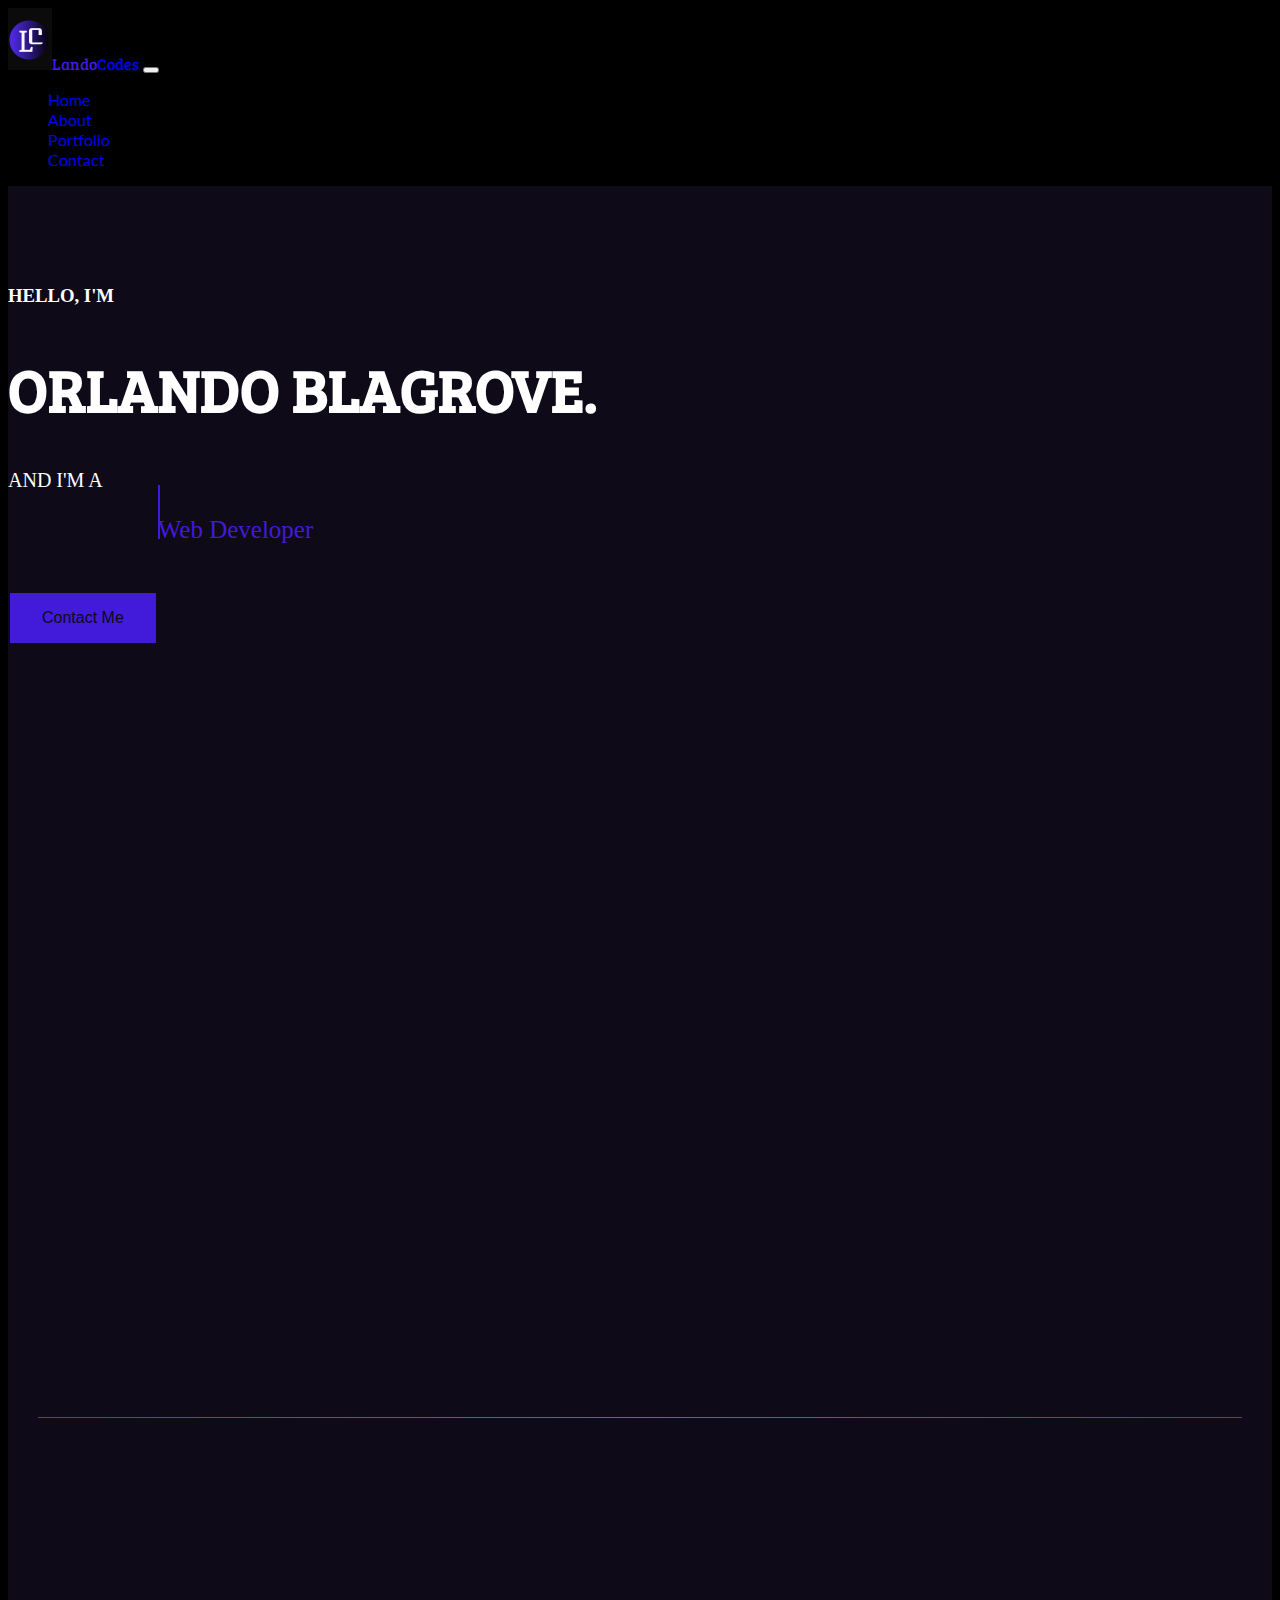
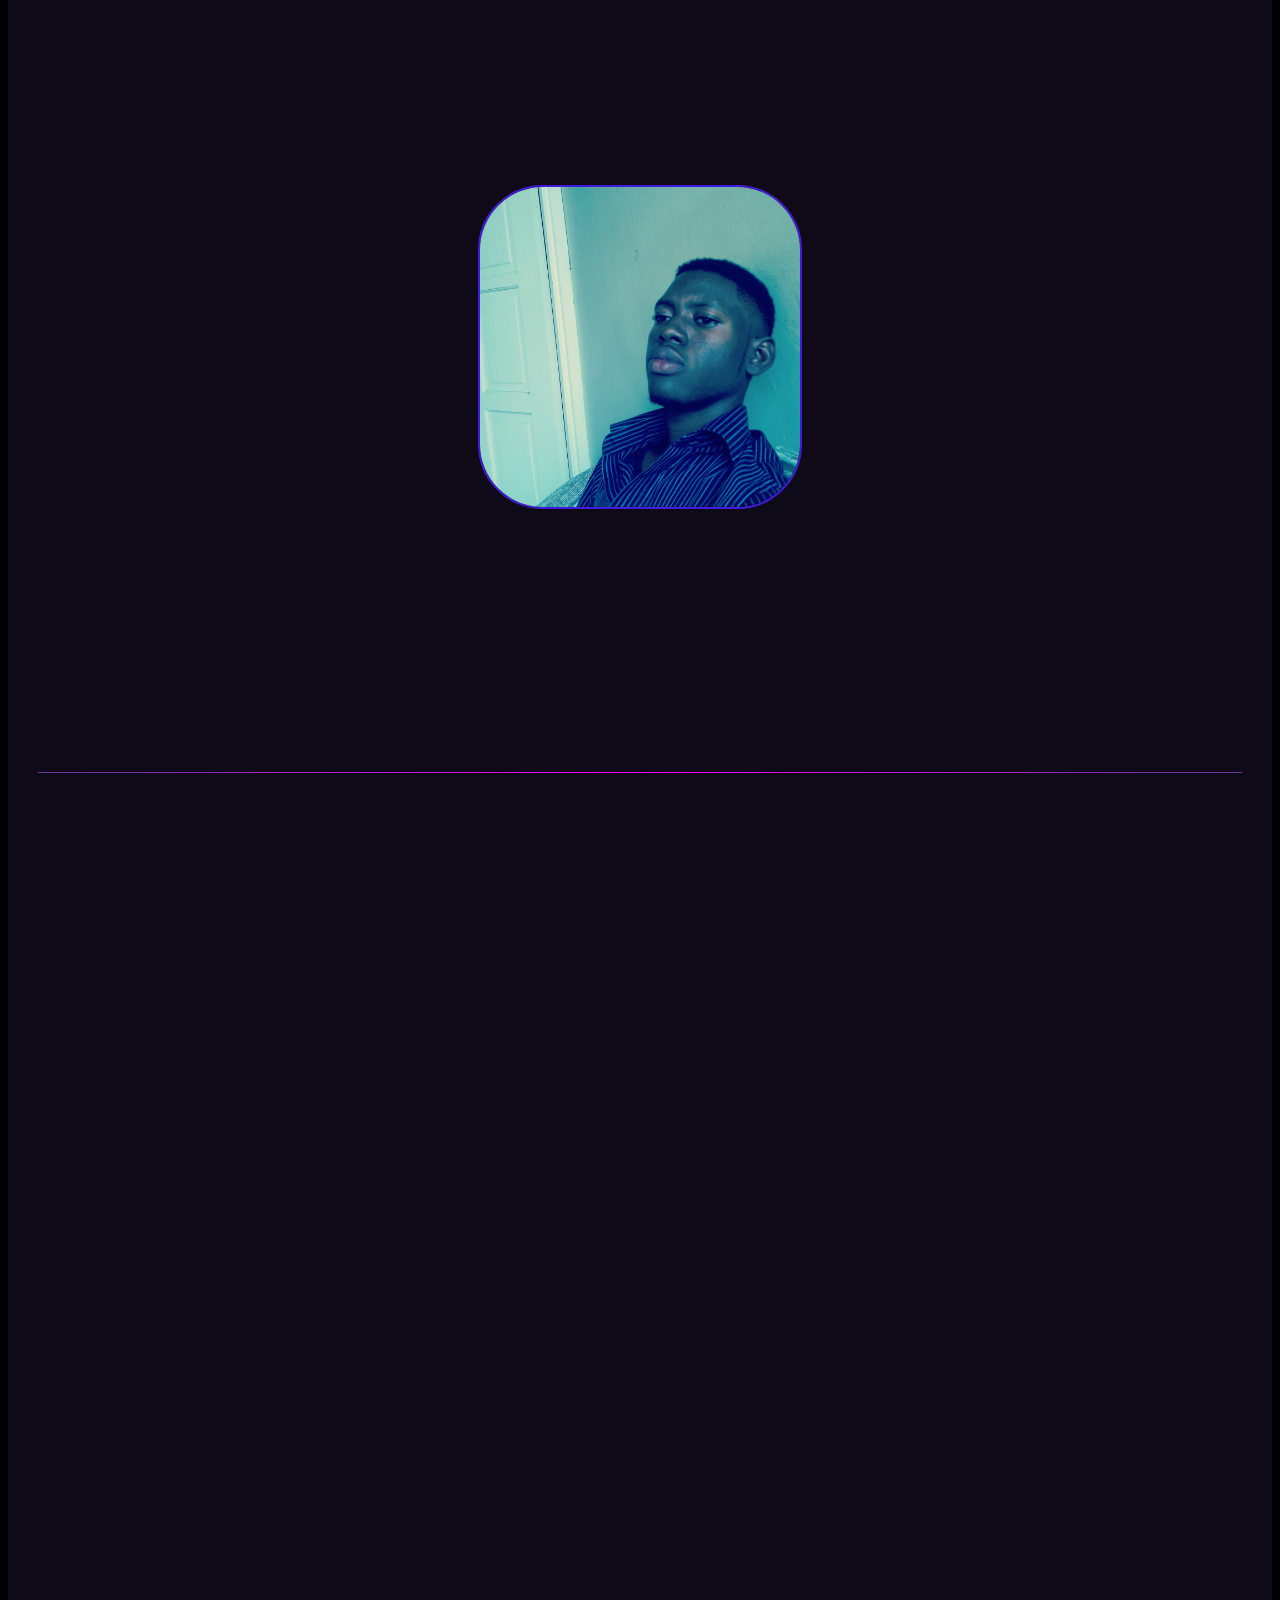
<file: Portfolio/index.html>
<!DOCTYPE html>
<html lang="en">
<head>
  <meta charset="UTF-8">
  <meta http-equiv="X-UA-Compatible" content="IE=edge">
  <meta name="viewport" content="width=device-width, initial-scale=1.0">
  <title>Portfolio Website</title>
  <link rel="shortcut icon" href="images\1b722204548e4440b6da6cd548ae52c7.png" type="image/x-icon">
  <link href="https://cdn.jsdelivr.net/npm/bootstrap@5.0.0-beta3/dist/css/bootstrap.min.css" rel="stylesheet" integrity="sha384-eOJMYsd53ii+scO/bJGFsiCZc+5NDVN2yr8+0RDqr0Ql0h+rP48ckxlpbzKgwra6" crossorigin="anonymous">
  <link rel="stylesheet" href="style.css">
  <link rel="preconnect" href="https://fonts.gstatic.com">
<link href="https://fonts.googleapis.com/css2?family=Bree+Serif&family=Dancing+Script:wght@700&family=Lora+Bungee+Shade&display=swap" rel="stylesheet">
  <link rel="stylesheet" href="https://cdnjs.cloudflare.com/ajax/libs/font-awesome/5.15.3/css/all.min.css" integrity="sha512-iBBXm8fW90+nuLcSKlbmrPcLa0OT92xO1BIsZ+ywDWZCvqsWgccV3gFoRBv0z+8dLJgyAHIhR35VZc2oM/gI1w==" crossorigin="anonymous" />
<link href="https://fonts.googleapis.com/css2?family=Bungee+Shade&display=swap" rel="stylesheet">
<link rel="preconnect" href="https://fonts.gstatic.com">
<link rel="preconnect" href="https://fonts.gstatic.com">
<link href="https://fonts.googleapis.com/css2?family=Lato:wght@700&display=swap" rel="stylesheet">
<script type="text/Javascript" src="index.js"></script>
<body>
  <!-- Navbar -->
  <nav class="navbar navbar-expand-sm navbar-dark fixed-top justify-content-center">
    <div class="container-fluid ">
      <a class="navbar-brand text-white" href="#home"><img src="images\1b722204548e4440b6da6cd548ae52c7.png" alt="" onClick="refreshPage()"><span>Lando</span>Codes</a>
      <button class="navbar-toggler " type="button" data-bs-toggle="collapse" data-bs-target="#navbarNav" aria-controls="navbarNav" aria-expanded="false" aria-label="Toggle navigation">
        <span class="navbar-toggler-icon"></span>
      </button>
      <div class="collapse navbar-collapse" id="navbarNav">
        <ul class="navbar-nav ms-auto bg-transparent">
          <li class="nav-item">
            <a class="nav-link active text-white" aria-current="page" href="#home">Home</a>
          </li>
          <li class="nav-item">
            <a class="nav-link text-white " href="#about">About</a>
          </li>
          <li class="nav-item">
            <a class="nav-link text-white" href="#portfolio">Portfolio</a>
          </li>
          <!-- <li class="nav-item">
            <a class="nav-link text-white" href="#blog">Blog</a>
          </li> -->
          <li class="nav-item">
            <a class="nav-link text-white" href="#contact">Contact</a>
          </li>
        </ul>
      </div>
    </div>
  </nav>
  
  <!-- home -->
  <span class="anchor" id="home"></span>
  <section class="home "  >
    <div class="row">
      <div class="col-12">
        <div class="container">
          <h3 > Hello, I'm </h3>
          <h1>Orlando Blagrove.</h1>
          <div class="wrapper">
            <div class="text-static">
              And I'm a
            </div>
            <ul class="text-animated">
              <li><span>Web Developer</span></li>
              <li><span>Content Creator</span></li>
            </ul>
            <br>
          </div>
          <div>
              <a href="#contact"><button class="hover">Contact Me</button></a>
            </div>
            <div class="main">
            <ul >
              <li><a href="https://www.instagram.com/lando_codes/"><i class="fab fa-instagram"></i></a></li>
              <li><a href="https://twitter.com/lando_codes"><i class="fab fa-twitter"></i></a></li>
              <li><a href="https://www.linkedin.com/in/orlando-blagrove-41aa63144/"><i class="fab fa-linkedin"></i></a></li>
              <li><a href="https://github.com/landocodes"><i class="fab fa-github"></i></a></li>
              <li><a href="https://www.youtube.com/channel/UCBPrazlBFMjdrVmUDHDx-Lg"><i class="fab fa-youtube"></i></a></li>
              </ul>
            </div>
          </div>
      </div>
        
    </div>
  </section>

    <!-- about -->
    <span class="anchor" id="about"></span>
    <section class="about">
      <div class="container">
        <div class="row">
          <div class="col-12 text-center">
            <h2 class="reveal">About Me</h2>
            <hr class="style">
          </div>
              <div class="col-lg-6 col-md-6 col-sm-6">
                <p class="reveal">
                  I am a computer science student and a techie, which is how I became interested in learning to code. I eventually fell in love with web development. I want to better myself as much as possible, one step at a time. I also enjoy playing video games and watching anime.                <div class="skills reveal">
                  <h3 class="text-center">Skills</h3>
                  <hr>
                <li>HTML5</li>
                <li>CSS3</li>
                <li>Javascript ES6</li>
                <li>Node JS</li>
                <li>Python</li>
                <li>Java</li>
                <li>PHP</li>
                <li>SQL</li>
                <li>MONGO DB</li>
              </div>
            </div>
            <div class="col-lg-4 col-md-6 col-sm-6 ">
              <img class="reveal" src="images\IMG_20171214_125857_204.jpg" alt="image of me">
            </div>
            </div>
          </div>
        </div>
      </div>
    </section>
    
    <!-- Portfolio -->
    <span class="anchor" id="portfolio"></span>
    <section class="portfolio">
      <div class="container ">
        <div class="row text-center">
          <div class="col-12">
            <h2 class="reveal">Portfolio</h2>
            <hr>
        </div>
      </div>
      <div class="row">
        <div class="col-lg-6 col-md-6 col-sm-6">
          <div class="thumbnail img1 reveal"><img
              src="images\screencapture-landocodes-github-io-Todo-todo-project-todo-html-2021-05-16-19_28_05.jpg">
          </div>
          <div class="reveal" id="text">
            A simple todo list application. You can add a todo, delete a todo or cross out a todo.
            Made with HTML5 CSS JAVASCRIPT. 
            <button class="btn btn-primary"><a href="https://github.com/landocodes/Todo/tree/main">source code</a></button>
            <button class="btn btn-primary"><a href="https://landocodes.github.io/todo%20project/todo.html">live site</a></button>
          </div>
        </div>
        <div class="col-lg-6 col-md-6 col-sm-6">
          <div class="thumbnail reveal"><img
              src="images\front page.jpg">
          </div>
          <div class="reveal" id="text">
            Personal portfolio website. This is what you are looking at. Made with HTML5 CSS3 JAVASCRIPT
            <button class="btn btn-primary"><a href="https://github.com/landocodes/Portfolio/tree/main/Portfolio">source code</a> </button>
          </div>
        </div>
      </div>
    </section>

    <!-- contact -->
    <span class="anchor" id="contact"></span>
    <section class="contact">
      <div class="container">
        <div class="row text-center">
          <div class="col-12">
            <h2 class="reveal">Contact</h2>
            <h5 class="reveal">Get in touch</h5>
            <hr>
            <h4 class="reveal">Please do not hesitate to contact me, whether it is to discuss a project or just to say hello.</h4>
            <div class="col-6 offset-3" >
            <div id="errormsg"></div>
            <form class="form-dark reveal" action="https://formsubmit.co/blagrove87@gmail.com" method="POST" onsubmit = "return validate();">
              <div class="mb-3">
              <input class="form-control" type="text" name="name" id="name" placeholder="Name">
              </div>
              <div class="mb-3">
              <input class="form-control" type="email" name="email" id="email" placeholder="Email">
              </div>
            <div class="mb-3">
              <input class="form-control" type="text" name="subject" id="subject" placeholder="Subject">
            </div>
            <div class="mb-3">
              <textarea class="form-control" name="message" id="message" rows="5" placeholder="Your Message..."></textarea>
            </div>
              <input type="hidden" name="_next" value="https://orlandoblagrove.com/thanks.html">
              <input type="hidden" name="_captcha" value="false">
              <button type="submit" class="btn">Send Message</button>
            </form>
          </div>
          </div>
        </div>
      </div>
    </section>

    <!--footer-->
    <span class="anchor"></span>
    <footer class="mt-auto text-white-50 reveal">
      <div class="social">
        <ul>
        <li><a href="https://www.instagram.com/lando_codes/"><i class="fab fa-instagram"></i></a></li>
        <li><a href="https://twitter.com/lando_codes"><i class="fab fa-twitter"></i></a></li>
        <li><a href="https://www.linkedin.com/in/orlando-blagrove-41aa63144/"><i class="fab fa-linkedin"></i></a></li>
        <li><a href="https://github.com/landocodes"><i class="fab fa-github"></i></a></li>
        <li><a href="https://www.youtube.com/channel/UCBPrazlBFMjdrVmUDHDx-Lg"><i class="fab fa-youtube"></i></a></li>
        </ul>
        </div>
      <h4>Orlando Blagrove</h4>
      <p> Lando_codes&copy;2021 </p>
  </footer>
  <button onclick="topFunction()" id="btn-top" title="Go to top"><i class="fas fa-chevron-up"></i></a>
  </button>
  <script src="https://cdn.jsdelivr.net/npm/bootstrap@5.0.0-beta3/dist/js/bootstrap.bundle.min.js" integrity="sha384-JEW9xMcG8R+pH31jmWH6WWP0WintQrMb4s7ZOdauHnUtxwoG2vI5DkLtS3qm9Ekf" crossorigin="anonymous"></script>
</body>
</html>
</file>
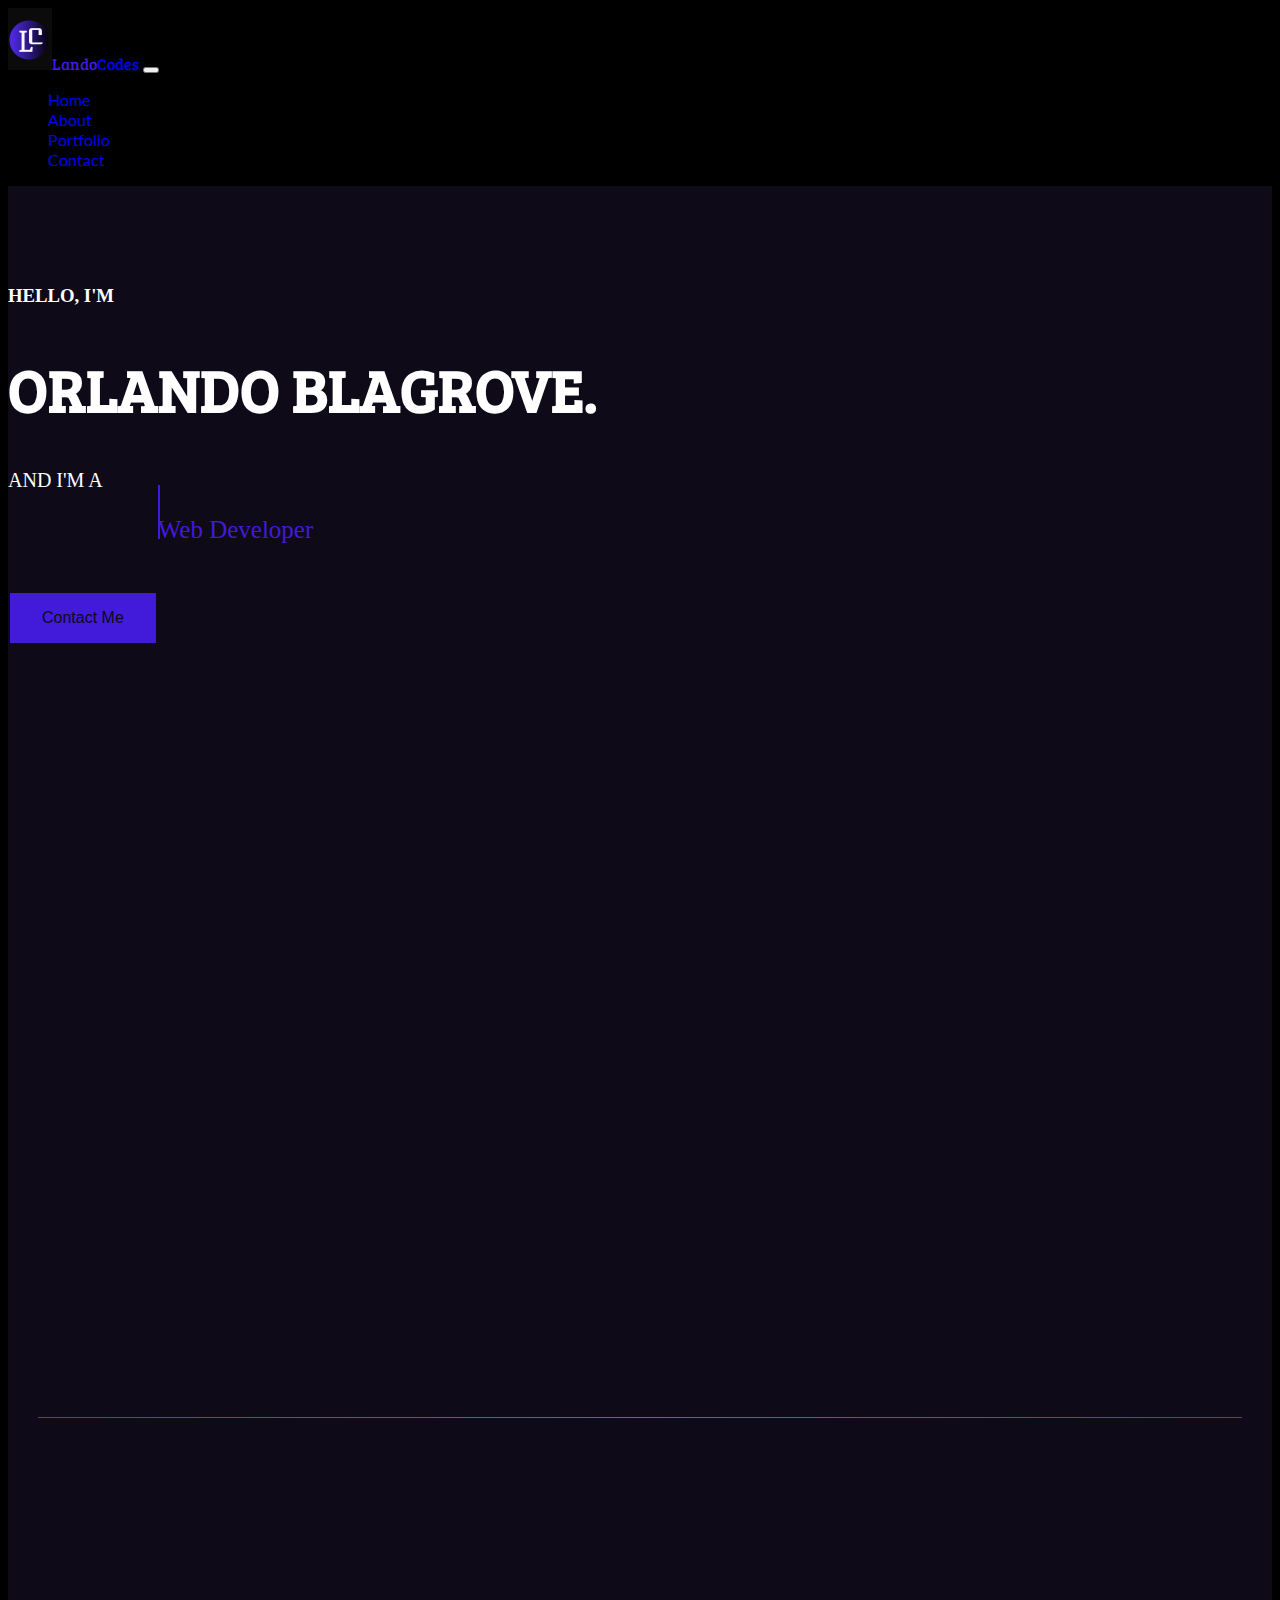
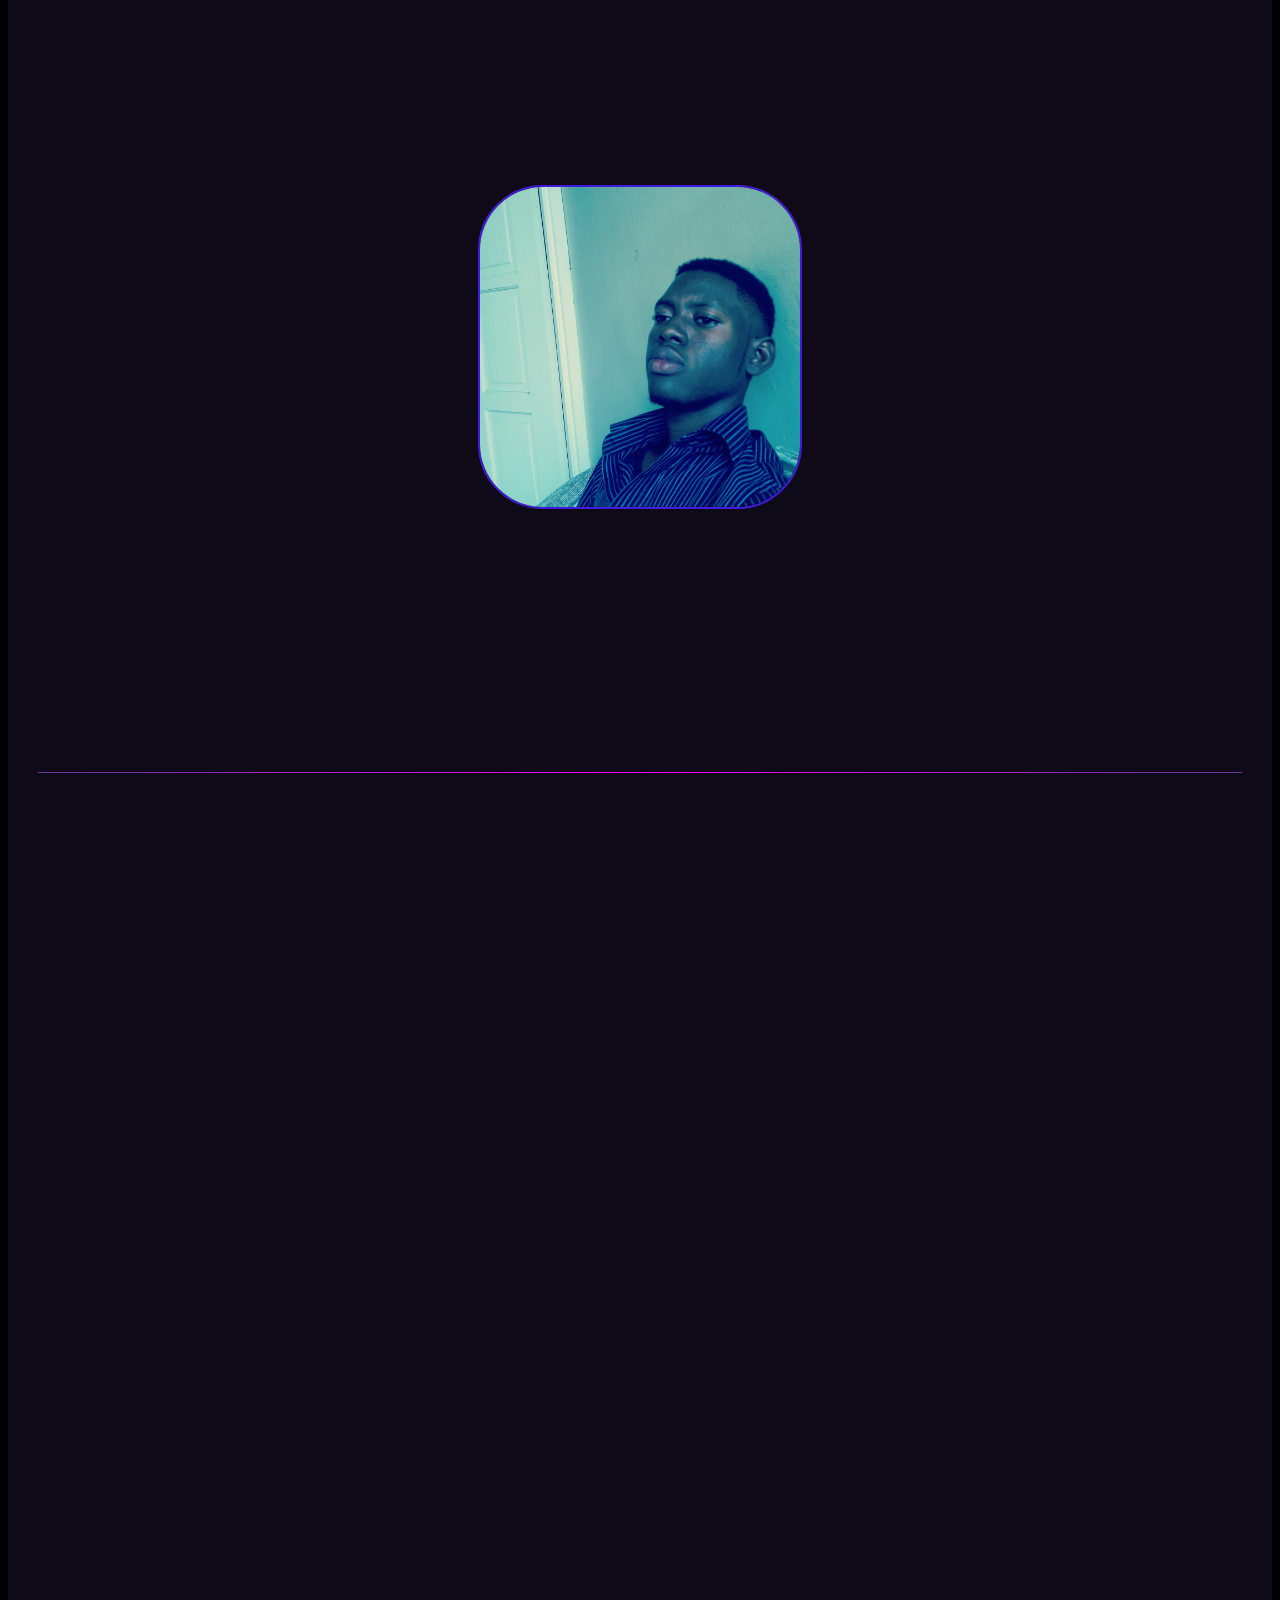
<file: Portfolio/home.html>
<!DOCTYPE html>
<html lang="en">
<head>
  <meta charset="UTF-8">
  <meta http-equiv="X-UA-Compatible" content="IE=edge">
  <meta name="viewport" content="width=device-width, initial-scale=1.0">
  <title>Home</title>
  <link href="https://cdn.jsdelivr.net/npm/bootstrap@5.0.0-beta3/dist/css/bootstrap.min.css" rel="stylesheet" integrity="sha384-eOJMYsd53ii+scO/bJGFsiCZc+5NDVN2yr8+0RDqr0Ql0h+rP48ckxlpbzKgwra6" crossorigin="anonymous">
  <link rel="stylesheet" href="style.css">
  <link rel="preconnect" href="https://fonts.gstatic.com">
<link href="https://fonts.googleapis.com/css2?family=Bree+Serif&family=Dancing+Script:wght@700&family=Lora+Bungee+Shade&display=swap" rel="stylesheet">
  <link rel="stylesheet" href="https://cdnjs.cloudflare.com/ajax/libs/font-awesome/5.15.3/css/all.min.css" integrity="sha512-iBBXm8fW90+nuLcSKlbmrPcLa0OT92xO1BIsZ+ywDWZCvqsWgccV3gFoRBv0z+8dLJgyAHIhR35VZc2oM/gI1w==" crossorigin="anonymous" />
<link href="https://fonts.googleapis.com/css2?family=Bungee+Shade&display=swap" rel="stylesheet">
<link rel="preconnect" href="https://fonts.gstatic.com">
<link rel="preconnect" href="https://fonts.gstatic.com">
<link href="https://fonts.googleapis.com/css2?family=Lato:wght@700&display=swap" rel="stylesheet">
<script type="text/Javascript" src="index.js"></script>
<body>
  <!-- Navbar -->
  <nav class="navbar navbar-expand-sm navbar-dark fixed-top justify-content-center">
    <div class="container-fluid ">
      <a class="navbar-brand text-white" href="#home"><img src="images\1b722204548e4440b6da6cd548ae52c7.png" alt=""><span>Lando</span>Codes</a>
      <button class="navbar-toggler " type="button" data-bs-toggle="collapse" data-bs-target="#navbarNav" aria-controls="navbarNav" aria-expanded="false" aria-label="Toggle navigation">
        <span class="navbar-toggler-icon"></span>
      </button>
      <div class="collapse navbar-collapse" id="navbarNav">
        <ul class="navbar-nav ms-auto bg-transparent">
          <li class="nav-item">
            <a class="nav-link active text-white" aria-current="page" href="#home">Home</a>
          </li>
          <li class="nav-item">
            <a class="nav-link text-white " href="#about">About</a>
          </li>
          <li class="nav-item">
            <a class="nav-link text-white" href="#portfolio">Portfolio</a>
          </li>
          <!-- <li class="nav-item">
            <a class="nav-link text-white" href="#blog">Blog</a>
          </li> -->
          <li class="nav-item">
            <a class="nav-link text-white" href="#contact">Contact</a>
          </li>
        </ul>
      </div>
    </div>
  </nav>
  
  <!-- home -->
  <span class="anchor" id="home"></span>
  <section class="home "  >
    <div class="row">
      <div class="col-12">
        <div class="container">
          <h3 > Hello, I'm </h3>
          <h1>Orlando Blagrove.</h1>
          <div class="wrapper">
            <div class="text-static">
              And I'm a
            </div>
            <ul class="text-animated">
              <li><span>Web Developer</span></li>
              <li><span>Content Creator</span></li>
            </ul>
            <br>
          </div>
          <div>
              <a href="#contact"><button class="hover">Contact Me</button></a>
            </div>
            <div class="main">
            <ul >
              <li><a href="https://www.instagram.com/lando_codes/"><i class="fab fa-instagram"></i></a></li>
              <li><a href="https://twitter.com/lando_codes"><i class="fab fa-twitter"></i></a></li>
              <li><a href="https://www.linkedin.com/in/orlando-blagrove-41aa63144/"><i class="fab fa-linkedin"></i></a></li>
              <li><a href="https://github.com/landocodes"><i class="fab fa-github"></i></a></li>
              <li><a href="https://www.youtube.com/channel/UCBPrazlBFMjdrVmUDHDx-Lg"><i class="fab fa-youtube"></i></a></li>
              </ul>
            </div>
          </div>
      </div>
        
    </div>
  </section>

  

    <!-- about -->
    
    <span class="anchor" id="about"></span>
    <section class="about">
      <div class="container">
        <div class="row">
          <div class="col-12 text-center">
            <h2 class="reveal">About Me</h2>
            <hr class="style">
          </div>
              <div class="col-lg-6 col-md-6 col-sm-6">
                <p class="reveal">
                  I am a computer science student and a techie, which is how I became interested in learning to code. I eventually fell in love with web development. I want to better myself as much as possible, one step at a time. I also enjoy playing video games and watching anime.                <div class="skills reveal">
                  <h3 class="text-center">Skills</h3>
                  <hr>
                <li>HTML5</li>
                <li>CSS3</li>
                <li>Javascript ES6</li>
                <li>Node JS</li>
                <li>Python</li>
                <li>Java</li>
                <li>PHP</li>
                <li>SQL</li>
                <li>MONGO DB</li>
              </div>
            </div>
            <div class="col-lg-4 col-md-6 col-sm-6 ">
              <img class="reveal" src="images\IMG_20171214_125857_204.jpg" alt="image of me">
            </div>
            
            </div>
          </div>
        </div>
      </div>
    </section>
    
    <!-- Portfolio -->
    <span class="anchor" id="portfolio"></span>
    <section class="portfolio">
      <div class="container ">
        <div class="row text-center">
          <div class="col-12">
            <h2 class="reveal">Portfolio</h2>
            <hr>
        </div>
      </div>
      <div class="row">
        <div class="col-lg-6 col-md-6 col-sm-6">
          <div class="thumbnail img1 reveal"><img
              src="images\screencapture-landocodes-github-io-Todo-todo-project-todo-html-2021-05-16-19_28_05.jpg">
          </div>
          <div class="reveal" id="text">
            A simple todo list application. You can add a todo, delete a todo or cross out a todo.
            Made with HTML5 CSS JAVASCRIPT. 
            
            <button class="btn btn-primary"><a href="https://github.com/landocodes/Todo/tree/main">source code</a></button>
            
            <button class="btn btn-primary"><a href="http://www.orlandoblagrove.com/Todo/">live site</a></button>
          </div>
         
        </div>
        <div class="col-lg-6 col-md-6 col-sm-6">
          <div class="thumbnail reveal"><img
              src="images\front page.jpg">
          </div>
          <div class="reveal" id="text">
            Personal portfolio website. This is what you are looking at. Made with HTML5 CSS3 JAVASCRIPT
            <button class="btn btn-primary"><a href="https://github.com/landocodes/Portfolio/tree/main/Portfolio">source code</a> </button>
          </div>
        </div>
        
  
  
      </div>

    </section>

    

    <!-- contact -->
    <span class="anchor" id="contact"></span>
    <section class="contact">
      <div class="container">
        <div class="row text-center">
          <div class="col-12">
            <h2 class="reveal">Contact</h2>
            <h5 class="reveal">Get in touch</h5>
            <hr>
            <h4 class="reveal">Please do not hesitate to contact me, whether it is to discuss a project or just to say hello.</h4>
            <div class="col-6 offset-3" >
            <div id="errormsg"></div>
            <form class="form-dark reveal" action="https://formsubmit.co/blagrove87@gmail.com" method="POST" onsubmit = "return validate();">
              <div class="mb-3">
              <input type="hidden" name="_next" value="https://orlandoblagrove.com/thanks.html">
              <input class="form-control" type="text" name="name" id="name" placeholder="Name">
              </div>
              <div class="mb-3">
              <input class="form-control" type="email" name="email" id="email" placeholder="Email">
              </div>
            <div class="mb-3">
              <input class="form-control" type="text" name="subject" id="subject" placeholder="Subject">
            </div>
            <div class="mb-3">
              <textarea class="form-control" name="message" id="message" rows="5" placeholder="Your Message..."></textarea>
            </div>
              <button type="submit" class="btn">Send Message</button>
            </form>
          </div>
          </div>
        </div>
      </div>
    </section>

    <!--footer-->
   
    <span class="anchor"></span>
    <footer class="mt-auto text-white-50 reveal">
      <div class="social">
        <ul>
        <li><a href="https://www.instagram.com/lando_codes/"><i class="fab fa-instagram"></i></a></li>
        <li><a href="https://twitter.com/lando_codes"><i class="fab fa-twitter"></i></a></li>
        <li><a href="https://www.linkedin.com/in/orlando-blagrove-41aa63144/"><i class="fab fa-linkedin"></i></a></li>
        <li><a href="https://github.com/landocodes"><i class="fab fa-github"></i></a></li>
        <li><a href="https://www.youtube.com/channel/UCBPrazlBFMjdrVmUDHDx-Lg"><i class="fab fa-youtube"></i></a></li>
        </ul>
        </div>
      <h4>Orlando Blagrove</h4>
      <p> Lando_codes&copy;2021 </p>
  </footer>
  <button onclick="topFunction()" id="btn-top" title="Go to top"><i class="fas fa-chevron-up"></i></a>
  </button>
  <script src="https://cdn.jsdelivr.net/npm/bootstrap@5.0.0-beta3/dist/js/bootstrap.bundle.min.js" integrity="sha384-JEW9xMcG8R+pH31jmWH6WWP0WintQrMb4s7ZOdauHnUtxwoG2vI5DkLtS3qm9Ekf" crossorigin="anonymous"></script>
</body>
</html>
</file>
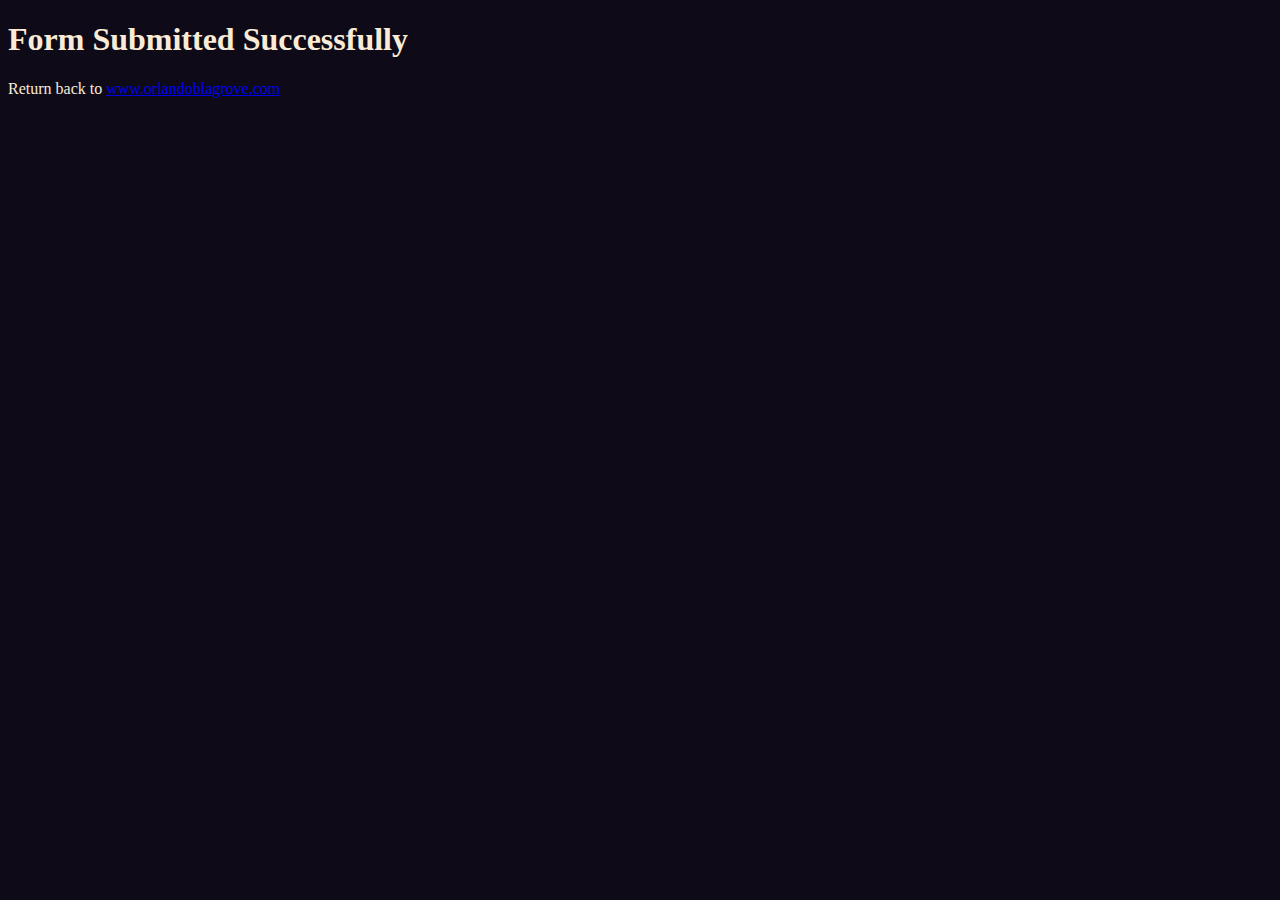
<file: Portfolio/thanks.html>
<!DOCTYPE html>
<html lang="en">
<head>
  <meta charset="UTF-8">
  <meta http-equiv="X-UA-Compatible" content="IE=edge">
  <meta name="viewport" content="width=device-width, initial-scale=1.0">
  <title>Successful</title>
</head>
<body style="background-color: #0E0A18;">
  <h1 style="color: antiquewhite;">Form Submitted Successfully</h1>
  <p style="color: antiquewhite;">Return back to <a href="https://www.orlandoblagrove.com/">www.orlandoblagrove.com</a> </p>
</body>
</html>
</file>
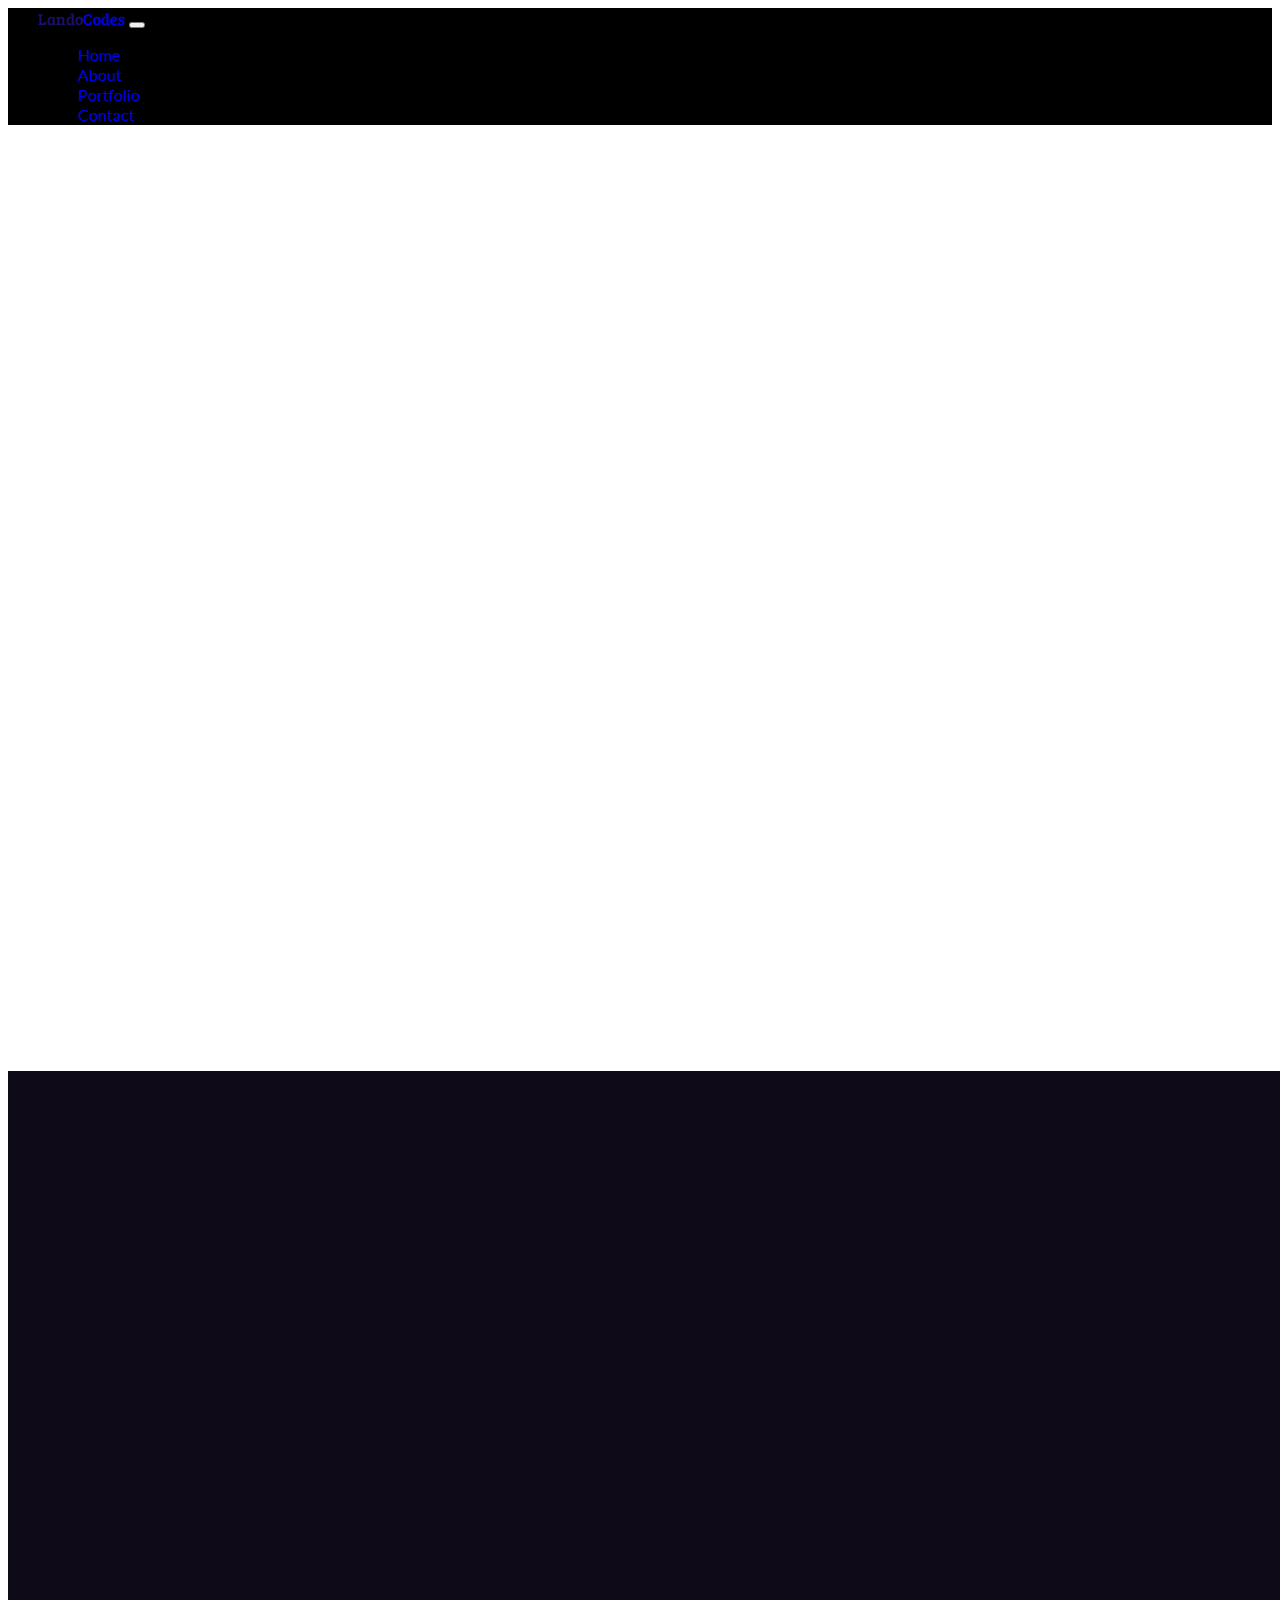
<file: Portfolio/Portfolio/home.html>
<!DOCTYPE html>
<html lang="en">
<head>
  <meta charset="UTF-8">
  <meta http-equiv="X-UA-Compatible" content="IE=edge">
  <meta name="viewport" content="width=device-width, initial-scale=1.0">
  <title>Home</title>
  <link href="https://cdn.jsdelivr.net/npm/bootstrap@5.0.0-beta3/dist/css/bootstrap.min.css" rel="stylesheet" integrity="sha384-eOJMYsd53ii+scO/bJGFsiCZc+5NDVN2yr8+0RDqr0Ql0h+rP48ckxlpbzKgwra6" crossorigin="anonymous">
  <link rel="stylesheet" href="style.css">
  <link rel="preconnect" href="https://fonts.gstatic.com">
<link href="https://fonts.googleapis.com/css2?family=Bree+Serif&family=Dancing+Script:wght@700&family=Lora+Bungee+Shade&display=swap" rel="stylesheet">
  <link rel="stylesheet" href="https://cdnjs.cloudflare.com/ajax/libs/font-awesome/5.15.3/css/all.min.css" integrity="sha512-iBBXm8fW90+nuLcSKlbmrPcLa0OT92xO1BIsZ+ywDWZCvqsWgccV3gFoRBv0z+8dLJgyAHIhR35VZc2oM/gI1w==" crossorigin="anonymous" />
<link href="https://fonts.googleapis.com/css2?family=Bungee+Shade&display=swap" rel="stylesheet">
<link rel="preconnect" href="https://fonts.gstatic.com">
<link rel="preconnect" href="https://fonts.gstatic.com">
<link href="https://fonts.googleapis.com/css2?family=Lato:wght@700&display=swap" rel="stylesheet">
<script type="text/Javascript" src="index.js"></script>
<body>
  <!-- Navbar -->
  <nav class="navbar navbar-expand-sm navbar-dark fixed-top justify-content-center">
    <div class="container-fluid ">
      <a class="navbar-brand text-white" href="#"><span>Lando</span>Codes</a>
      <button class="navbar-toggler " type="button" data-bs-toggle="collapse" data-bs-target="#navbarNav" aria-controls="navbarNav" aria-expanded="false" aria-label="Toggle navigation">
        <span class="navbar-toggler-icon"></span>
      </button>
      <div class="collapse navbar-collapse" id="navbarNav">
        <ul class="navbar-nav ms-auto bg-transparent">
          <li class="nav-item">
            <a class="nav-link active text-white" aria-current="page" href="#home">Home</a>
          </li>
          <li class="nav-item">
            <a class="nav-link text-white " href="#about">About</a>
          </li>
          <li class="nav-item">
            <a class="nav-link text-white" href="#portfolio">Portfolio</a>
          </li>
          <!-- <li class="nav-item">
            <a class="nav-link text-white" href="#blog">Blog</a>
          </li> -->
          <li class="nav-item">
            <a class="nav-link text-white" href="#contact">Contact</a>
          </li>
        </ul>
      </div>
    </div>
  </nav>
  
  <!-- home -->
  <span class="anchor" id="home"></span>
  <header class="home reveal"  >
    <div class="row">
      <div class="col-12">
        <div class="container ">
          <h3> Hello, I'm </h3>
          <h1>Orlando Blagrove.</h1>
          <div class="wrapper">
            <div class="text-static">
              I'm a
            </div>
            <ul class="text-animated">
              <li><span>Web Developer</span></li>
              <li><span>Content Creator</span></li>
            </ul>
            <br>
          </div>
          <div>
              <a href="#contact"><button class="hover">Contact Me</button></a>
            </div>
            <div class="sidebar">
            <ul >
              <li><a href="https://www.instagram.com/lando_codes/"><i class="fab fa-instagram"></i></a></li>
              <li><a href="https://twitter.com/lando_codes"><i class="fab fa-twitter"></i></a></li>
              <li><a href="https://www.linkedin.com/in/orlando-blagrove-41aa63144/"><i class="fab fa-linkedin"></i></a></li>
              <li><a href="https://github.com/landocodes"><i class="fab fa-github"></i></a></li>
              <li><a href="https://www.youtube.com/channel/UCBPrazlBFMjdrVmUDHDx-Lg"><i class="fab fa-youtube"></i></a></li>
              </ul>
            </div>
          </div>
      </div>
        
    </div>
  </header>

  

    <!-- about -->
    
    <span class="anchor" id="about"></span>
    <section class="about">
      <div class="container reveal">
        <div class="row">
          <div class="col-12 text-center">
            <h2>About Me</h2>
            <hr class="style">
          </div>
              <div class="col-lg-6 col-md-6 col-sm-6">
                <p>
                  I am a computer science student and a techie, which is how I came to learn to code. I eventually loved web development. I want to improve myself as much as I can, one step at a time.
                <div class="skills">
                  <h3 class="text-center">Skills</h3>
                  <hr>
                <li>HTML5</li>
                <li>CSS3</li>
                <li>Javascript ES6</li>
                <li>Node JS</li>
                <li>Python</li>
                <li>Java</li>
                <li>SQL</li>
                <li>MONGO DB</li>
              </div>
            </div>
            <div class="col-lg-4 col-md-6 col-sm-6 ">
              <img src="images\IMG_20171214_125857_204.jpg" alt="image of me">
            </div>
            
            </div>
          </div>
        </div>
      </div>
    </section>
    
    <!-- Portfolio -->
    <span class="anchor" id="portfolio"></span>
    <section class="portfolio">
      <div class="container reveal">
        <div class="row text-center">
          <div class="col-12">
            <h2>Portfolio</h2>
            <hr>
        </div>
      </div>
      <div class="row">
        <div class="col-lg-6 col-md-6 col-sm-6">
          <div class="thumbnail img1"><img
              src="images\screencapture-landocodes-github-io-Todo-todo-project-todo-html-2021-05-16-19_28_05.jpg">
          </div>
          <div id="text">
            A simple todo list application. You can add a todo, delete a todo or cross out a todo.
            Made with HTML5 CSS JAVASCRIPT. 
            
            <button class="btn btn-primary"><a href="https://github.com/landocodes/Todo/tree/main">source code</a></button>
            
            <button class="btn btn-primary"><a href="https://landocodes.github.io/Todo/todo%20project/todo.html">live site</a></button>
          </div>
         
        </div>
        <div class="col-lg-6 col-md-6 col-sm-6">
          <div class="thumbnail"><img
              src="images\front page.jpg">
          </div>
          <div id="text">
            Personal portfolio website. This is what you are looking at. Made with HTML5 CSS3 JAVASCRIPT
            <button class="btn btn-primary"><a href="https://github.com/landocodes/Portfolio/tree/main/Portfolio">source code</a> </button>
          </div>
        </div>
        
  
  
      </div>

    </section>

    

    <!-- contact -->
    <span class="anchor" id="contact"></span>
    <section class="contact">
      <div class="container">
        <div class="row text-center">
          <div class="col-12 reveal">
            <h2>Contact</h2>
            <h5>Get in touch</h5>
            <hr>
            <h4>Please do not hesitate to contact me, whether it is to discuss a project or just to say hello.</h4>
            <div class="col-6 offset-3" >
            <div id="errormsg"></div>
            <form class="form-dark" action="https://formsubmit.co/blagrove87@gmail.com" method="POST" onsubmit = "return validate();">
              <div class="mb-3">
              <input class="form-control" type="text" name="name" id="name" placeholder="Name">
              </div>
              <div class="mb-3">
              <input class="form-control" type="email" name="email" id="email" placeholder="Email">
              </div>
            <div class="mb-3">
              <input class="form-control" type="text" name="subject" id="subject" placeholder="Subject">
            </div>
            <div class="mb-3">
              <textarea class="form-control" name="message" id="message" rows="5" placeholder="Your Message..."></textarea>
            </div>
              <button type="submit" class="btn">Send Message</button>
            </form>
          </div>
          </div>
        </div>
      </div>
    </section>

    <!--footer-->
   
    <span class="anchor"></span>
    <footer class="mt-auto text-white-50 reveal">
      <div class="social">
        <ul>
        <li><a href="https://www.instagram.com/lando_codes/"><i class="fab fa-instagram"></i></a></li>
        <li><a href="https://twitter.com/lando_codes"><i class="fab fa-twitter"></i></a></li>
        <li><a href="https://www.linkedin.com/in/orlando-blagrove-41aa63144/"><i class="fab fa-linkedin"></i></a></li>
        <li><a href="https://github.com/landocodes"><i class="fab fa-github"></i></a></li>
        <li><a href="https://www.youtube.com/channel/UCBPrazlBFMjdrVmUDHDx-Lg"><i class="fab fa-youtube"></i></a></li>
        </ul>
        </div>
      <h4>Orlando Blagrove</h4>
      <p> Lando_codes&copy;2021 </p>
  </footer>
  <button onclick="topFunction()" id="btn-top" title="Go to top"><i class="fas fa-chevron-up"></i></a>
  </button>
  <script src="https://cdn.jsdelivr.net/npm/bootstrap@5.0.0-beta3/dist/js/bootstrap.bundle.min.js" integrity="sha384-JEW9xMcG8R+pH31jmWH6WWP0WintQrMb4s7ZOdauHnUtxwoG2vI5DkLtS3qm9Ekf" crossorigin="anonymous"></script>
</body>
</html>
</file>
<file: Portfolio/style.css>
*{
  scroll-behavior: smooth;

}


body {
  background-color: black;
 
}

hr{
  border: 0;
  height: 1px;
  background: black;
  background-image: linear-gradient(to right, #663399, #FF00FF
  , #663399);
} 

/* header section */
.home{
  padding-top: 30px ;
  height: 100vh;
  background-color: #0E0A18;
  background-image: url("https://images.pexels.com/photos/716398/pexels-photo-716398.jpeg?auto=compress&cs=tinysrgb&dpr=3&h=750&w=1260"); 
  background-size:cover;
  background-position: center;
  
}

.navbar{
  padding: 0px;
  background-color: black;
}


.navbar-brand{
  font-family: 'Bree serif', cursive;
}

.navbar-brand span{
  color: #421ADA;
}

.nav-link{
  font-family: 'Lato', sans-serif;
}

.nav-link:hover{
  text-decoration: 5px solid underline #1C106E;
  
}

/* .sidebar {
  width: 30px;
  position: fixed;
  bottom: 30px;
  left: 0;
  right: 0;
  z-index: 10;
} */

.main li{
  font-size: 50px;
  display: inline-block;
  align-items: center;
  padding-top: 20px;
  width: 5%;
}



.fab{
  color: white;
  padding-right: 10px;
}


.main .fab:hover{
  color: #421ADA;
  transform: translateY(-10px);
  padding-top: 20px;
  
}


.home h3{
  padding-top: 50px;
  color: white;
  text-transform: uppercase;
}

.home h1{
  font-family: 'Bree Serif', sans-serif;
  font-size: 60px;
  color: white;
  text-transform: uppercase;
}
.home button{
  background: #421ADA;
  color:#0E0A18;
  border: 2px solid;
  padding: 1em 2em;
  font-size: 1em;
  transition: all 0.5s;
}

.home button:hover{
  border-color: #421ADA;
  color: antiquewhite;
  box-shadow: 0 0.5em 0.5em -0.4em #421ADA;
  transform: translateY(-.25em);
  cursor: pointer;
}

.wrapper{
  display: flex;
}
.wrapper .text-static{
  color: #fff;
  font-size: 20px;
  font-weight: 400;
  text-transform: uppercase;
}
.wrapper .text-animated{
  margin-left: 15px;
  height: 90px;
  line-height: 90px;
  overflow: hidden;
  
}
.text-animated li{
  list-style: none;
  color: #421ADA;
  font-size: 25px;
  font-weight: 400;
  position: relative;
  top: 0;
  animation: slide 12s steps(2) infinite;
}
@keyframes slide {
  100%{
    top: -180px;
  }
}
.text-animated li span{
  position: relative;
  margin: 5px 0;
  line-height: 90px;
}
.text-animated li span::after{
  content: "";
  position: absolute;
  left: 0;
  height: 200%;
  width: 100%;
  background: none;
  border-left: 2px solid #421ADA;
  animation: typing 3s steps(15) infinite;
}
@keyframes typing {
  40%, 60%{
    left: calc(100% + 30px);
  }
  100%{
    left: 0;
  }
}


/* about section */
.about{
  
  padding: 30px;
  background-color: #0E0A18;
  color: whitesmoke;
}

.about img{
  border: 2px solid #421ADA;
  border-radius: 20%;
  display: block;
  margin-left: auto;
  margin-right: auto;
  opacity: 1;
  width: 20em;
  height: 20em;
 
}
  
 
.about h2 {
  font-size: 5rem;
  justify-content: center;
  font-family: 'Bree Serif', serif; 
  padding-top: 30px;
}

.about p{
  font-family: 'Lora', 'Gill Sans', 'Gill Sans MT', Calibri, 'Trebuchet MS', sans-serif;
  padding-top: 10px;
  padding-bottom: none;
  text-align: left;
  font-size: 20px;
}

li{
  list-style-type: none;
}

  
.skills li::before{
  content: "⋗" ;
  color: #421ADA;
  display: inline-block;
  width: 1em;
  margin-left: -1em;

}


/* portfolio section */
.portfolio{
  padding: 30px;
  background-color: #0E0A18;
}

.portfolio h2{
  font-size: 5rem;
  padding-top: 30px;
  color: white;
}

.portfolio button{
  font-size: 20px;
  background-color: #421ADA;
  color: white;
  border-radius: 16px;
  
}

a{
  text-decoration: none;
}

.thumbnail img{
  width: 100%;
  height: 100%;
}

 #text{
  color: #fff;
}

#text .btn a{
  color: #fff;
}

/* contact section */
.contact{
  padding: 30px;
  background-color:#0E0A18;
}

.contact h2{
  font-size: 5rem;
  padding-top: 30px;
  color: white;
}

.contact h4{
  color: gray;
  font-family:  sans-serif ;
}

.contact h5{
  color: darkred;
}

form{
  padding-top: 30px;
  text-align: left;
  color: #111;
}

.contact button{
  float: right;
  font-size: 20px;
  background-color: #421ADA;
  color: white;
  border-radius: 16px;
}

/* footer section */
footer{
  height: auto;
  text-align: center;
  background-color: black;
}

.social li{
  display: inline-block;
  align-items: center;
  font-size: 20px;
  
}

.social .fab:hover{
  color: #421ADA;
  transform: translateY(-10px);
  padding-top: 20px;
  
}

/* scroll to top button */
#btn-top{
  display: none;
  position: fixed;
  bottom: 20px;
  right: 30px;
  z-index: 99;
  font-size: 18px;
  border: none;
  outline: none;
  background-color: #421ADA;
  color: white;
  cursor: pointer;
  padding: 10px;
  border-radius: 4px;
}

/* reveal on scroll */
.reveal{
  position: relative;
  transform: translateY(50px);
  opacity: 0;
  transition: all 1.5s ease;
}

.reveal.active{
  transform: translateY(0);
  opacity: 1;
}





@media only screen and (max-width: 768px) {

  
 .home {
   background-position: center ;
  }
 
  .skills{
   padding-left: 16px;
  }
 
 .social{
   display: inline-block;
 }
 

  .main li{
    padding-right: 50px;
  }
  
  .about img{
    width: 20em;
  }
 
 }
 
 
 @media only screen and (min-width: 768px) {
 
  
  
  .home {
    background-position: center ;
   }
  
   .skills{
    padding-left: 16px;
   }
  
  .social{
    display: inline-block;
  }
  
  
   .main li{
     padding-right: 50px;
   }
   
  
  }
</file>
<file: Portfolio/Portfolio/style.css>
body {
  height: 100vh;
 
}

@media only screen and (max-width: 768px) {

 section{
   width: 100vw;
  
 }

 header {
  background-position: center ;
 }

 .skills{
  padding-left: 16px;
 }

.social{
  display: inline-block;
}

.fab{
  font-size: 20px;
}

 .about img{
  width: 20%;
 }
 

}



html{
  scroll-behavior: smooth;
}

header{
  padding-top: 30px;
  background-color: #0E0A18;
  height: 100vh;
  width: 100vw;
  background-image: linear-gradient(rgba(0, 0, 0, 0.5), rgba(0, 0, 0, 0.5)),
  url("https://res.cloudinary.com/ds4zej46d/image/upload/w_1000,ar_16:9,c_fill,g_auto,e_sharpen/v1619316713/portfolio/25791132_1919559548058811_5925785498963375290_o_ix4zdt.jpg");
  background-size: cover;
  
  text-shadow: 0 0.05rem 0.1rem rgba(0, 0, 0, 0.5);
  box-shadow: inset 0 0 5rem rgba(0, 0, 0, 0.5);
}
section{
  height: auto;
  width: 100vw;
}

.navbar{
  padding: 0 30px 0 30px;
  background-color: black;
}

.navbar-brand{
  font-family: 'Bree serif', cursive;
}

.navbar-brand span{
  color: #1C106E ;
}

.nav-link{
  font-family: 'Lato', sans-serif;
}

.nav-link:hover{
  text-decoration: 5px solid underline #1C106E;
  
}

/* .sidebar {
  width: 30px;
  position: fixed;
  bottom: 30px;
  left: 0;
  right: 0;
  z-index: 10;
} */


.sidebar li{
  font-size: 50px;
  display: inline-block;
  align-items: center;
  padding-top: 20px;
  width: 5%;
}

.social li{
  display: inline-block;
  align-items: center;
  font-size: 20px;
  
}

.fab{
  color: white;
}


.sidebar .fab:hover{
  color: #421ADA;
  transform: translateY(-10px);
  padding-top: 20px;
  
}

.social .fab:hover{
  color: #421ADA;
  transform: translateY(-10px);
  padding-top: 20px;
  
}



header h3{
  padding-top: 50px;
  color: white;
  text-transform: uppercase;
}

header h1{
  font-family: 'Bree Serif', sans-serif;
  font-size: 60px;
  color: white;
  text-transform: uppercase;
}

header button{
  background: none;
  color: #421ADA;
  border: 2px solid;
  padding: 1em 2em;
  font-size: 1em;
  transition: all 0.5s;
}

header button:hover{
  border-color: #421ADA;
  color: antiquewhite;
  box-shadow: 0 0.5em 0.5em -0.4em #421ADA;
  transform: translateY(-.25em);
  cursor: pointer;
}


.about{
  padding-top: 30px;
  background-color: #0E0A18;
  color: whitesmoke;
}

.about img{
  border: 2px solid #421ADA;
  border-radius: 20%;
  display: block;
  margin-left: auto;
  margin-right: auto;
  width: 100%;
  opacity: 1;
  
 
}

.about h2 {
  font-size: 5rem;
  justify-content: center;
  font-family: 'Bree Serif', serif; 
  padding-top: 30px;
}

.about p{
  font-family: 'Lora', 'Gill Sans', 'Gill Sans MT', Calibri, 'Trebuchet MS', sans-serif;
  padding-top: 10px;
  padding-bottom: none;
  text-align: left;
  font-size: 20px;
}

li{
  list-style-type: none;
}

  
.skills li::before{
  content: "⋗" ;
  color: #421ADA;
  display: inline-block;
  width: 1em;
  margin-left: -1em;

}


hr{
  border: 0;
  height: 1px;
  background: black;
  background-image: linear-gradient(to right, #663399, #FF00FF
  , #663399);
}

header h4{
  color: gray;
  padding-bottom: 30px;
  font-family:  sans-serif ;
}


.portfolio{
  padding: 30px;
  background-color: #0E0A18;
}

.portfolio h2{
  font-size: 5rem;
  padding-top: 30px;
  color: white;
}

.portfolio button{
  font-size: 20px;
  background-color: #421ADA;
  color: white;
  border-radius: 16px;
  
}

a{
  text-decoration: none;
}


.contact{
  padding-bottom: 30px;
  background-color:#0E0A18;
}

.contact h2{
  font-size: 5rem;
  padding-top: 30px;
  color: white;
}

.contact h4{
  color: gray;
  font-family:  sans-serif ;
}

.contact h5{
  color: darkred;
}
form{
  padding-top: 30px;
  text-align: left;
  color: #111;
}

.contact button{
  float: right;
  font-size: 20px;
  background-color: #421ADA;
  color: white;
  border-radius: 16px;
}

footer{
  height: auto;
  width: 100vw;
  padding-top: 30px;
  text-align: center;
  background-color: black;
}

#btn-top{
  display: none;
  position: fixed;
  bottom: 20px;
  right: 30px;
  z-index: 99;
  font-size: 18px;
  border: none;
  outline: none;
  background-color: #421ADA;
  color: white;
  cursor: pointer;
  padding: 10px;
  border-radius: 4px;
}

.reveal{
  position: relative;
  transform: translateY(50px);
  opacity: 0;
  transition: all 1.5s ease;
}

.reveal.active{
  transform: translateY(0);
  opacity: 1;
}

.wrapper{
  display: flex;
}
.wrapper .text-static{
  color: #fff;
  font-size: 40px;
  font-weight: 400;
}
.wrapper .text-animated{
  margin-left: 15px;
  height: 90px;
  line-height: 90px;
  overflow: hidden;
}
.text-animated li{
  list-style: none;
  color: #421ADA;
  font-size: 60px;
  font-weight: 500;
  position: relative;
  top: 0;
  animation: slide 12s steps(2) infinite;
}
@keyframes slide {
  100%{
    top: -180px;
  }
}
.text-animated li span{
  position: relative;
  margin: 5px 0;
  line-height: 90px;
}
.text-animated li span::after{
  content: "";
  position: absolute;
  left: 0;
  height: 100%;
  width: 100%;
  background: none;
  border-left: 2px solid #421ADA;
  animation: typing 3s steps(15) infinite;
}
@keyframes typing {
  40%, 60%{
    left: calc(100% + 30px);
  }
  100%{
    left: 0;
  }
}

.thumbnail img{
  width: 100%;
  height: 100%;
}

 #text{
  color: #fff;
}

#text .btn a{
  color: #fff;
}
</file>
